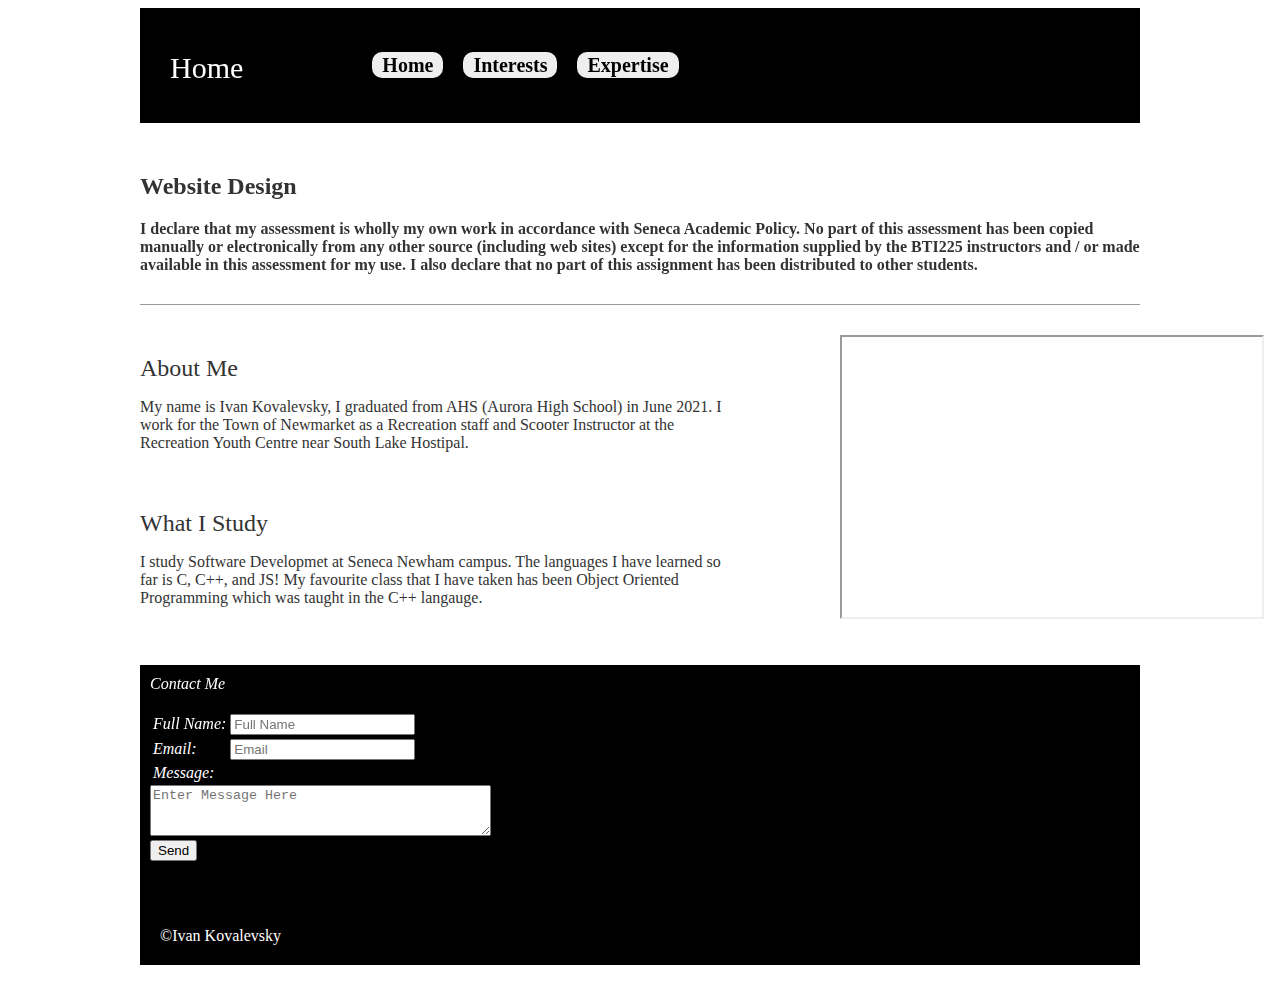
<file: index.html>
<!doctype html>
<html lang="en">
<head>
    <meta charset="utf-8">
    <meta http-equiv="x-ua-compatible" content="ie=edge">
    <meta name="viewport" content="width=device-width, initial-scale=1.0">
    <title>BTI225 Final Project</title>
    <link rel="stylesheet" href="style.css">
    <script src="script.js"></script>
</head>
<body>
	<header>
		<div id="home">Home</div>
		<nav>  
			<ul>
				<li><a href="index.html">Home</a>
				<li><a href="interest.html">Interests</a>
				<li><a href="expertise.html">Expertise</a>
			</ul>
		</nav>
	</header>
	<section>
		<h2>Website Design</h2>
		<strong>I declare that my assessment is wholly my own work in accordance with Seneca Academic Policy. No part of this assessment has been copied manually or electronically from any other source (including web sites) except for the information supplied by the BTI225 instructors and / or made available in this assessment for my use. I also declare that no part of this assignment has been distributed to other students.  </strong>
	</section>
	<section id="pageContent">
		<main role="main">
			<article>
				<h2>About Me</h2>
				<p>My name is Ivan Kovalevsky, I graduated from AHS (Aurora High School) in June 2021. I work for the Town of Newmarket as a Recreation staff and Scooter Instructor at the Recreation Youth Centre near South Lake Hostipal.</p>
			</article>
			<article>
				<h2>What I Study</h2>
				<p>I study Software Developmet at Seneca Newham campus. The languages I have learned so far is C, C++, and JS! My favourite class that I have taken has been Object Oriented Programming which was taught in the C++ langauge.</p>
			</article>
		</main>
		<aside>
			<iframe src="https://drive.google.com/file/d/1sEaR7-YZacyptG8fpGIqh5Slt34QvmE_/preview" width="420" height="280" allow="autoplay"></iframe>
		</aside>
	</section>
	<footer>
		<address>
			<div>Contact Me</div>
			<br>
			<form name="contact" class="contact-form" onsubmit="return ValidateContact()">
				<table>
					<tr>
					<td><label for="fullname">Full Name:</label></td>
					<td><input type="text" name="fullname" id="fullname" placeholder="Full Name"></td>
					</tr>
					<tr>
					<td><label for="email">Email:</label></td>
					<td><input type="email" name="email" id="email" placeholder="Email"></td>
					</tr>
					<td><label for="message">Message:</label></td>
				</table>
				<textarea id="message" name="message" rows="3" cols="40" placeholder="Enter Message Here"></textarea><br>
				<td colspan="2"><input type="submit" class="submit" value="Send" /></td>
				</tr>
				</form>
		</address>
		<p>&copy;Ivan Kovalevsky</p>
	</footer>


</body>

</html>
</file>
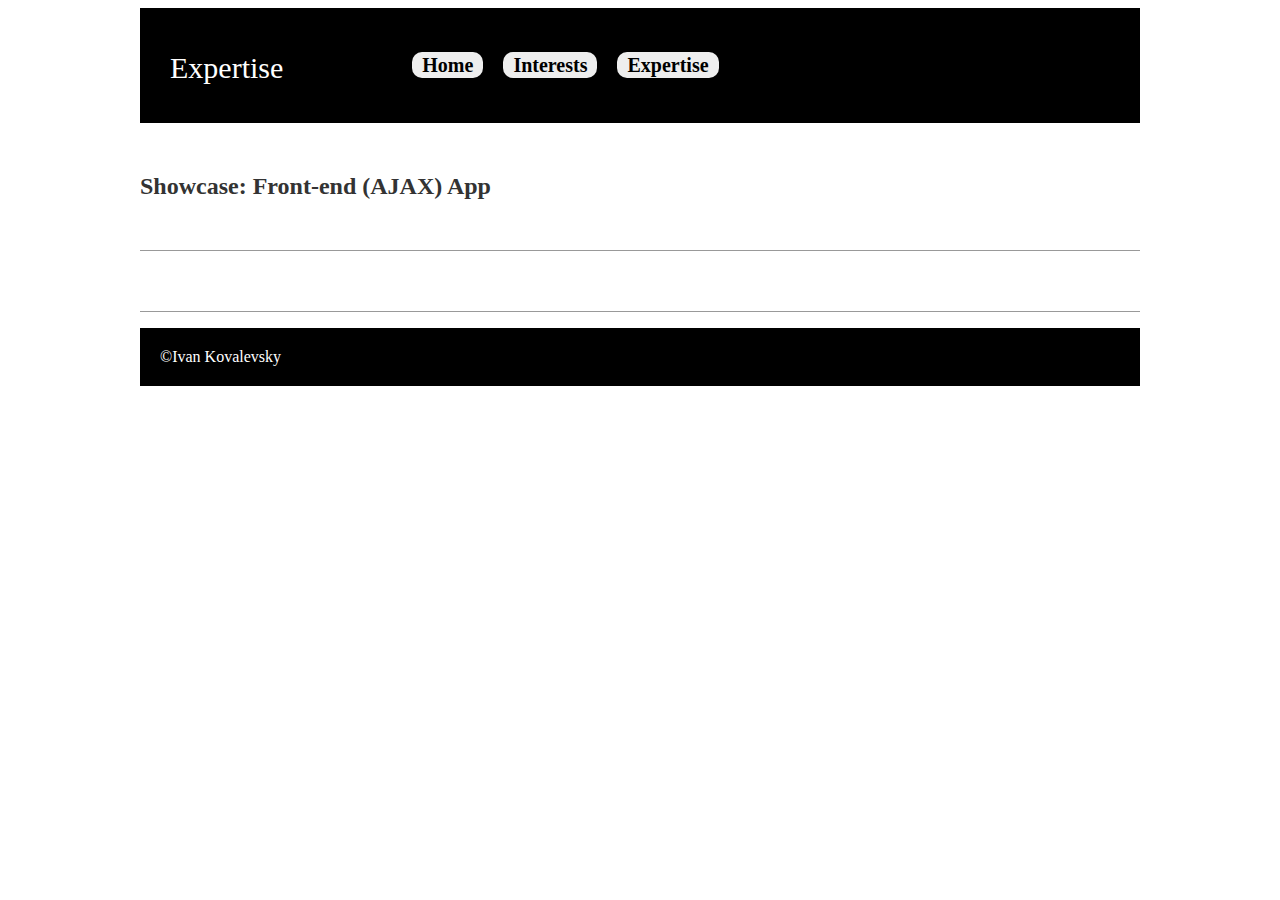
<file: expertise.html>
<!doctype html>
<html lang="en">
<head>
    <meta charset="utf-8">
    <meta http-equiv="x-ua-compatible" content="ie=edge">
    <meta name="viewport" content="width=device-width, initial-scale=1.0">
    <title>BTI225 Final Project</title>
    <link rel="stylesheet" href="style.css">
    <script src="script.js"></script>
</head>

<body>
	<header>
		<div id="home">Expertise</div>
		<nav>  
			<ul>
				<li><a href="index.html">Home</a>
				<li><a href="interest.html">Interests</a>
				<li><a href="expertise.html">Expertise</a>
			</ul>
		</nav>
	</header>
	<section>
		<h2>Showcase: Front-end (AJAX) App</h2>
	</section>
	<section id="JSON">
        <div id="container"></div>
        <script>
            let url = 'https://reqres.in/api/users?page=1';
            fetch(url)
                .then(function (res) {
                    return res.json();
                })
                .then(function (data) {
                    appendData(data);
                })
                .catch(function (err) {
                    console.log('error: ' + err);
                });
                function appendData(user) {
                    let html = '';
                    for (var i = 0; i < user.data.length; i++) {
                        let htmlSegment = `<div class="user">
                        <h2>${user.data[i].first_name} ${user.data[i].last_name}</h2>
                        <img src="${user.data[i].avatar}" >
                        <div class="email"><a href="email:${user.data[i].email}">${user.data[i].email}</a></div><br>
                        </div>`;
                        let contanier = document.getElementById("container");
                        html += htmlSegment;
                        container.innerHTML = html;
                    }
                }
        </script>
	</section>
	<footer>
		<p>&copy;Ivan Kovalevsky</p>
	</footer>
</body>
</html>
</file>
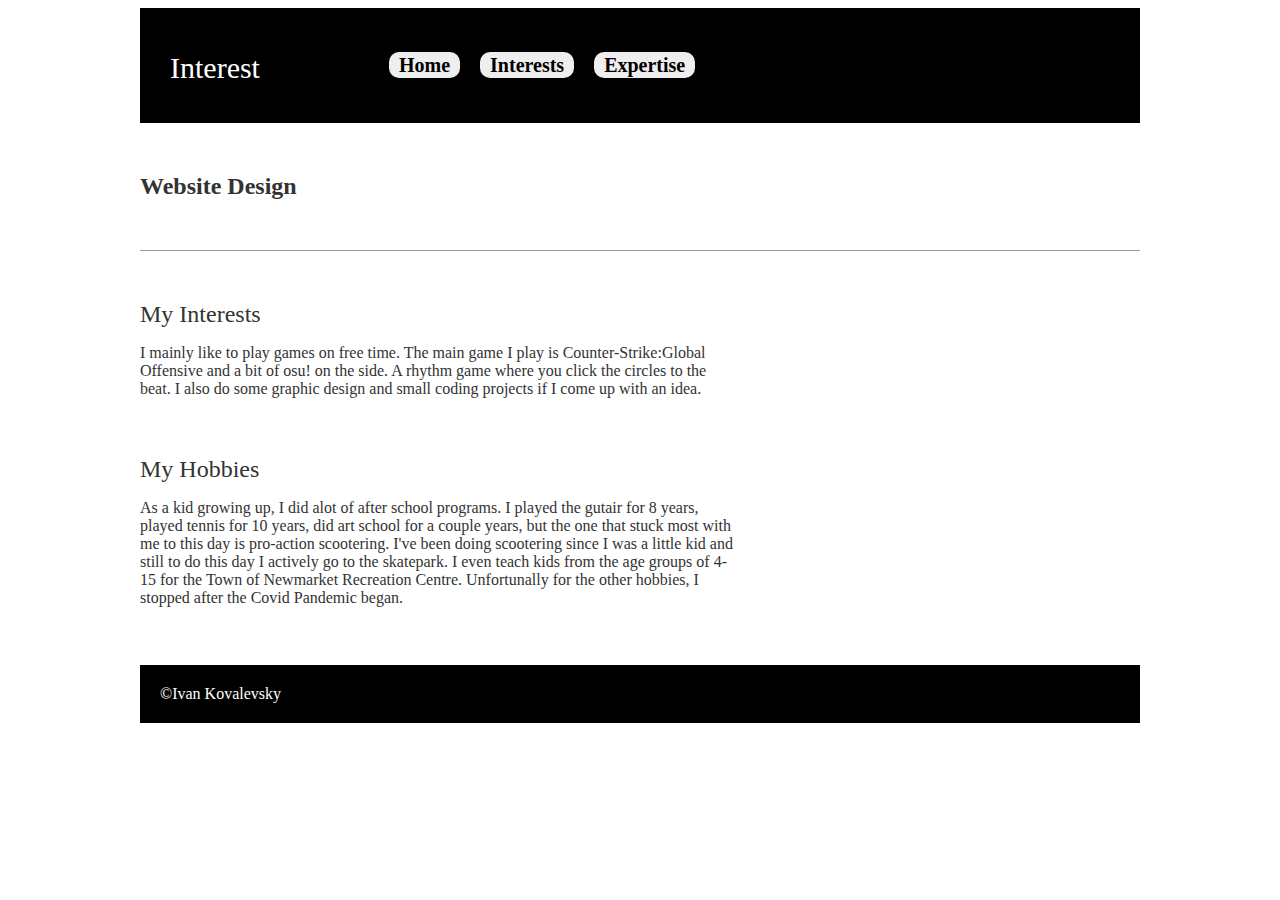
<file: interest.html>
<!doctype html>
<html lang="en">
<head>
    <meta charset="utf-8">
    <meta http-equiv="x-ua-compatible" content="ie=edge">
    <meta name="viewport" content="width=device-width, initial-scale=1.0">
    <title>BTI225 Final Project</title>
    <link rel="stylesheet" href="style.css">
    <script src="script.js"></script>
</head>

<body>
	<header>
		<div id="home">Interest</div>
		<nav>  
			<ul>
				<li><a href="index.html">Home</a>
				<li><a href="interest.html">Interests</a>
				<li><a href="expertise.html">Expertise</a>
			</ul>
		</nav>
	</header>
	<section>
		<h2>Website Design</h2>
	</section>
	<section id="pageContent">
		<main role="main">
            <article>
				<h2>My Interests</h2>
				<p>I mainly like to play games on free time. The main game I play is Counter-Strike:Global Offensive and a bit of osu! on the side. A rhythm game where you click the circles to the beat. I also do some graphic design and small coding projects if I come up with an idea.</p>
			</article>
			<article>
				<h2>My Hobbies</h2>
				<p>As a kid growing up, I did alot of after school programs. I played the gutair for 8 years, played tennis for 10 years, did art school for a couple years, but the one that stuck most with me to this day is pro-action scootering. I've been doing scootering since I was a little kid and still to do this day I actively go to the skatepark. I even teach kids from the age groups of 4-15 for the Town of Newmarket Recreation Centre. Unfortunally for the other hobbies, I stopped after the Covid Pandemic began. </p>
			</article>
		</main>
	</section>
	<footer>
		<p>&copy;Ivan Kovalevsky</p>
	</footer>
</body>
</html>
</file>
<file: style.css>
body,html {
	background-color: #FFF;
}

header {
    background: #000000;
    padding: 20px 30px;
    max-width: 940px;
    margin: auto;
}

nav {
    display: inline-block;
}

nav ul li a {
    background: #EEE;
    padding: 2px 10px;
    font-size: 20px;
    text-decoration: none;
    font-weight: bold;
    color: rgb(0, 0, 0);
    border-radius: 10px;
}

nav ul li a:hover {
	background: #FFF;
}

nav ul li {
    display: inline-block;
    margin: 10px;
}

nav ul {
    list-style: none;
}

#pageContent {
    max-width: 1000px;
    margin: auto;
    border: none;
}

#JSON {
    display: flex;
    flex-direction: row;
}

main {
	float: left;
	width: 60%;
}

aside {
	float: right;
	width: 30%;
}

article {
    border-bottom: 2px dotted rgb(255, 255, 255);
    padding-bottom: 20px;
    margin-bottom: 20px;
}

article .contact {
    border-bottom: 2px dotted rgb(255, 255, 255);
    padding-bottom: 20px;
    margin-bottom: 20px;
}

article h2 {
    font-weight: normal;
    margin-bottom: 12px;
}

article h2 {
    font-weight: normal;
    margin-bottom: 12px;
}

footer {
	background: #000000;
	max-width: 1000px;
	margin: auto;
	clear: both;
	text-align: left;
}

footer p {
    color:rgb(255, 255, 255);
	padding: 20px;
}

footer > address {
    color:rgb(255, 255, 255);
}

address {
    padding: 10px 20px 30px 10px;
}

aside > div {
	margin: 10px auto;
	background: #AEC6CF;
	min-height: 100px;
}

#home {
    display: inline-block;
    vertical-align: middle;
    font-size: 30px;
    margin-right: 75px;
    color: #FFF;
}

body > section {
    max-width: 1000px;
    margin: auto;
    padding: 30px 0px;
    border-bottom: 1px solid #999;
    color: #333;
}

a {
    text-decoration: none;
    color: #4d4d4d;
}

a:hover {
    text-decoration: underline;
}

.user {
    border: solid 1px #000000;
}

.container {
    display: flex;
    flex-direction: column;
}

.container h2 {
    font-size: 1.2rem;
    font-weight: normal;
}

.container .user {
    height: 200px; 
    width: 50%;
    background-color: #fff;
    padding: 2rem;
    text-align: center;
    margin: 1rem;
}

@media screen and (max-width: 1000px) {
	body > section {
		padding: 30px 20px;
	}
}
@media screen and (max-width: 600px) {
	main {
		float: none;
		width: 100%;
	}
	aside {
		float: none;
		width: 100%;
	}

}
</file>
